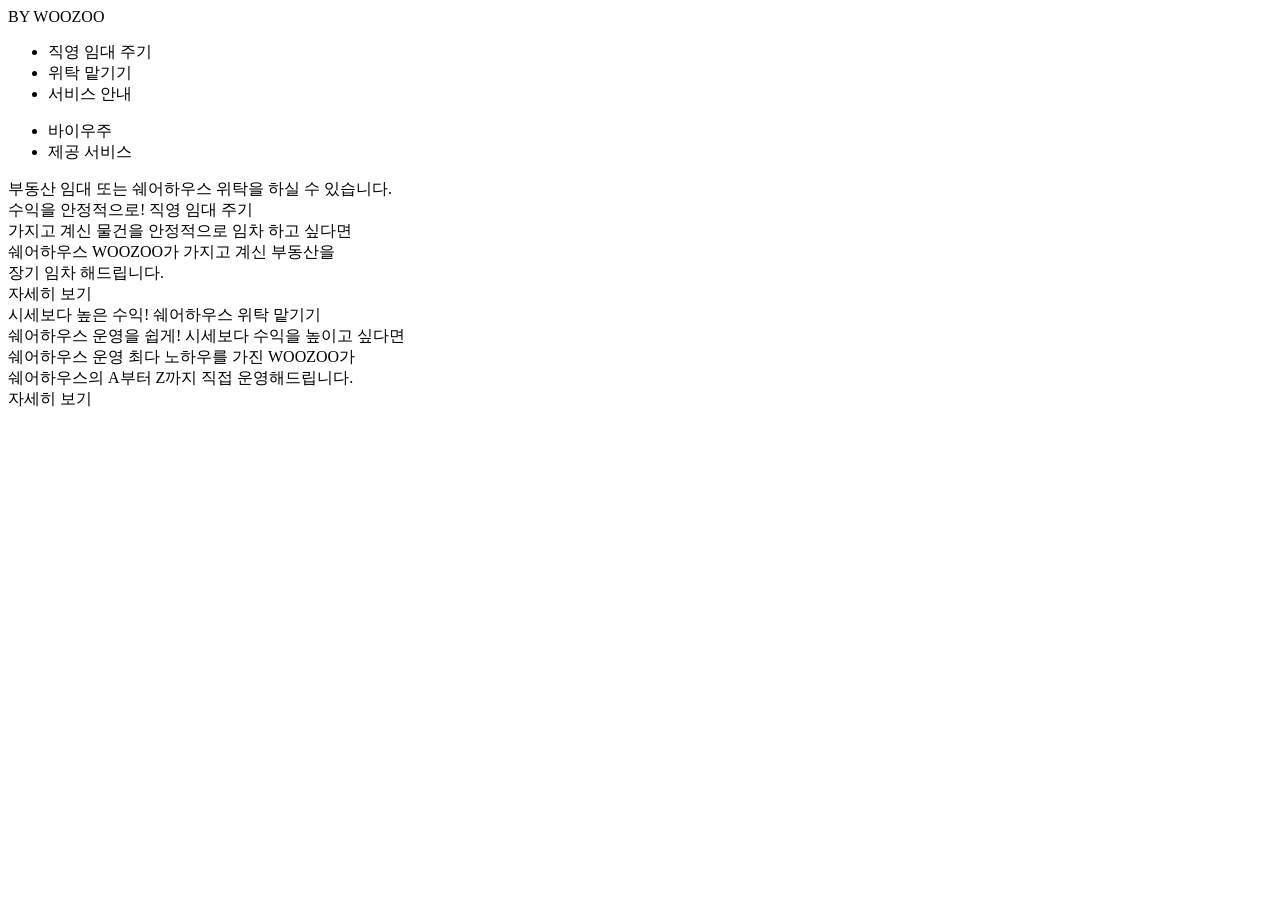
<file: src/main/resources/templates/main/serviceinfo.html>
<!DOCTYPE html>
<html xmlns:th="http://www.thymeleaf.org">
<th:block th:replace="layout/header"></th:block>
  <body>
    <header>
      <nav class="nav__service">
        <div class="logo">BY WOOZOO</div>
        <div class="menu">
          <ul>
            <li><a herf="#">직영 임대 주기</a></li>
            <li><a herf="#">위탁 맡기기</a></li>
            <li class="li1">서비스 안내</li>
          </ul>
        </div>
      </nav>
      <section>
        <div class="noname"></div>
      </section>
    </header>

    <main>
      <section>
        <ul>
          <li class="sec__title">바이우주</li>
          <li class="sec__title1">제공 서비스</li>
        </ul>
        <div class="sec__content">
          부동산 임대 또는 쉐어하우스 위탁을 하실 수 있습니다.
        </div>
      </section>
      <div class="ddd">
        <div class="Card">
          <div class="sec__img1"></div>
          <div class="card__nav">
            <div class="card__title">수익을 안정적으로! 직영 임대 주기</div>
            <div class="card__content">
              가지고 계신 물건을 안정적으로 임차 하고 싶다면
            </div>
            <div class="card__content1">
              쉐어하우스 WOOZOO가 가지고 계신 부동산을
            </div>
            <div class="card__content1">장기 임차 해드립니다.</div>
            <div class="click1" OnClick="location.href ='#'">자세히 보기</div>
          </div>
        </div>
      </div>
      <div class="ddd">
        <div class="Card">
          <div class="sec__img2"></div>
          <div class="card__nav">
            <div class="card__title">
              시세보다 높은 수익! 쉐어하우스 위탁 맡기기
            </div>
            <div class="card__content">
              쉐어하우스 운영을 쉽게! 시세보다 수익을 높이고 싶다면
            </div>
            <div class="card__content1">
              쉐어하우스 운영 최다 노하우를 가진 WOOZOO가
            </div>
            <div class="card__content1">
              쉐어하우스의 A부터 Z까지 직접 운영해드립니다.​​
            </div>
            <div class="click1" OnClick="location.href ='#'">자세히 보기</div>
          </div>
        </div>
      </div>
    </main>
  </body>
  <th:block th:replace="layout/footer"></th:block>
</file>
